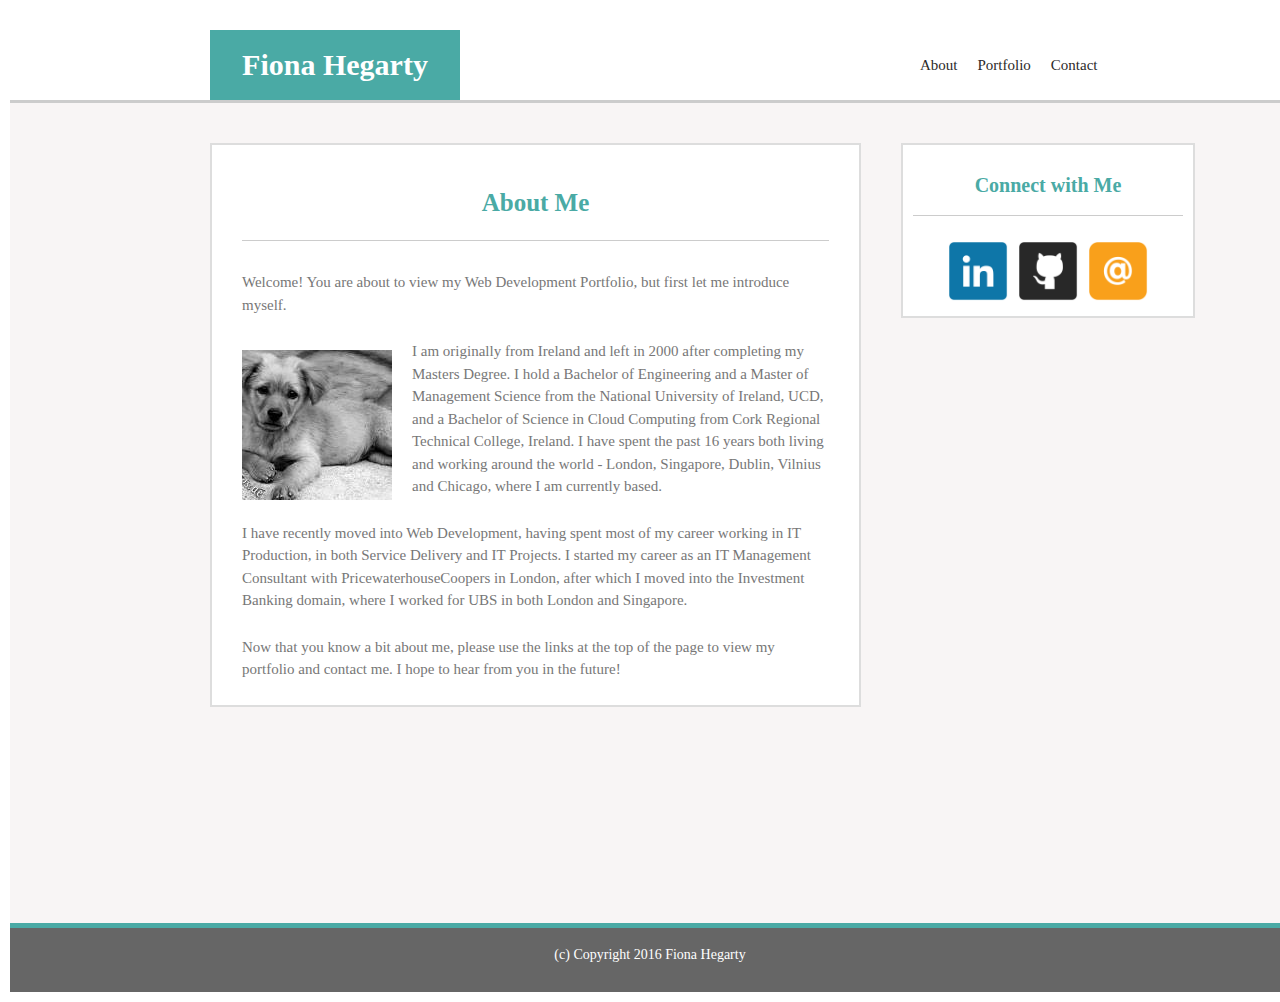
<file: assets/images/index.html>
<!DOCTYPE html>
<!-- saved from url=(0073)file:///Users/FH/nw_bootcamp/Assignment_2/Responsive-Portfolio/index.html -->
<html><head><meta http-equiv="Content-Type" content="text/html; charset=UTF-8">
        <!-- added viewport meta tag for media queries -->
        
        <meta name="viewport" content="width=device-width, initial-scale=1">
        <!-- to reset browser inconsistencies I linked the reset.css file -->
        <link type="text/css" rel="stylesheet" href="./index_files/reset.css"> 
        <!-- added in some google fonts - put them before my style.css so that they are available use, but after the reset.html. -->
        <link href="./index_files/css" rel="stylesheet">
        <link type="text/css" rel="stylesheet" href="./index_files/style_responsive_new.css">
    </head>
    <body> <!-- added 10 px on left and right margins -->
        <div class="wrapper"> <!--added wrapper class for sticky footer -->
        <!-- divide the page into 5 sections: Main Logo, Navigation, Main Content, Connect, Footer -->
            <header id="header"> <!-- 960px wide-->
                <div class="page-indent" id="left-side-header"> <!-- 650px wide -->
                    <div id="main-logo"> 
                    <!--200px wide -->
                        <h1>Fiona Hegarty</h1>
                    </div>
                </div>
                <div id="right-side-header"> <!-- 270px wide -->
                    <div id="navigation">
                    <!--div's for naviagation buttons - these need to float-->
                        <div id="about"><h5><a href="file:///Users/FH/nw_bootcamp/Assignment_2/Responsive-Portfolio/index.html">About</a></h5></div>
                        <div id="portfolio"><h5><a href="file:///Users/FH/nw_bootcamp/Assignment_2/Responsive-Portfolio/portfolio.html">Portfolio</a></h5></div>
                        <div id="contact"><h5><a href="file:///Users/FH/nw_bootcamp/Assignment_2/Responsive-Portfolio/contact.html">Contact</a></h5></div>
                    </div>
                </div>
            </header>
            <div class="content">
                <div class="page-indent content-section" id="bio-and-content-section"> <!--width 650px -->
                    <div class="page-content-layout" id="about-me">
                        <div class="underlines">
                            <h2>About Me</h2>
                        </div>
                        
                        <article id="format-article">
                            <img src="./index_files/me_640.jpg" alt="Fiona Hegarty" id="profile-img-640">  
                            <p id="article-p-1">Welcome! You are about to view my Web Development Portfolio, but first let me introduce myself. </p><br>
                            <img src="./index_files/me_768.jpg" alt="Fiona Hegarty" id="profile-img-768">
                            <img src="./index_files/me.jpg" alt="Fiona Hegarty" id="profile-img">
                            <p>I am originally from Ireland and left in 2000 after completing my Masters Degree. I hold a Bachelor of Engineering and a Master of Management Science from the National University of Ireland, UCD, and a Bachelor of Science in Cloud Computing from Cork Regional Technical College, Ireland. I have spent the past 16 years both living and working around the world - London, Singapore, Dublin, Vilnius and Chicago, where I am currently based.</p><br>
                            <p>I have recently moved into Web Development, having spent most of my career working in IT Production, in both Service Delivery and IT Projects.  I started my career as an IT Management Consultant with PricewaterhouseCoopers in London, after which I moved into the Investment Banking domain, where I worked for UBS in both London and Singapore.</p><br>
                            <p>Now that you know a bit about me, please use the links at the top of the page to view my portfolio and contact me. I hope to hear from you in the future!</p><br>
                        </article>
                    </div>
                </div>
                <!-- margin of 40px: total 960px for main section -->
                <aside id="connect-details"> <!--width 270px -->
                        <div class="underlines" id="connect-title">
                                <h3>Connect with Me</h3>
                        </div>
                        <div id="ways-to-connect">
                                <div><a href="https://www.linkedin.com/in/fiona-hegarty-0090546"><img src="./index_files/linkedin.png" alt="LinkedIn" id="linkedin"></a></div>
                                <div><a href="https://github.com/fionahm"><img src="./index_files/github.png" alt="GitHub" id="github"></a></div>
                                <div><a href="mailto:fiona_hegarty@hotmail.com?Subject=Connect%20From%20Website"><img src="./index_files/email.png" alt="Email" id="other"></a></div>
                        </div>
                </aside>
            </div>
            <div class="push"></div>  <!--added push class for sticky footer -->
        </div>
        <div class="footer">  <!--added footer class for sticky footer --> 
            <div id="footer-text"><h6>(c) Copyright 2016 Fiona Hegarty</h6></div>
        </div>
    


</body></html>
</file>
<file: assets/images/index_files/style_responsive_new.css>
* {
	margin: 0;
}
/* .wrapper source http://ryanfait.com/resources/footer-stick-to-bottom-of-page/ */
/* Tags - set here after loading reset.html */
html, body {
	width: 100%;
}
body {
	margin: 10px 10px 10px 10px;
	min-width: 1200px;
}
h1{
	font-size: 30px;
	font-weight: bold;
	color: #ffffff;	
	font-family: "Source Sans Pro", "Open Sans", "Roboto", "Sans Serif"; /* Google Fonts incorporated */
}
h2{
	font-size: 25px;
	font-weight: bold;
	color: #4aaaa5;
	font-family: "Source Sans Pro", "Open Sans", "Roboto", "Sans Serif"; /* Google Fonts incorporated */	line-height: 3;
	text-align: center;
	display: block;
}
h3{
	font-size: 20px;
	font-weight: bold;
	color: #4aaaa5;
	text-align: center;
	font-family: "Source Sans Pro", "Open Sans", "Roboto", "Sans Serif"; /* Google Fonts incorporated */	line-height: 3;

}
h4{
	font-size: 16px;
	color: #2c2a2a;
	font-family: "Source Sans Pro", "Open Sans", "Roboto", "Sans Serif"; /* Google Fonts incorporated */	
	line-height: 3;
	line-height: 2;
	text-align: center;
	display: block;
}
h5{
	font-size: 15px;
	color: #2c2a2a;
	font-family: "Source Sans Pro", "Open Sans", "Roboto", "Sans Serif"; /* Google Fonts incorporated */
}
h6{
	font-size: 14px;
	color: #ffffff;
	font-family: "Source Sans Pro", "Open Sans", "Roboto", "Sans Serif"; /* Google Fonts incorporated */
}
p {
	font-family: "Open Sans", "Roboto", "Sans Serif"; /* Google Fonts incorporated */
	font-size: 15px;
	color : #777777;
}

/* I have used IDs for unique elements and Classes for parts that I re-use in more than one place */
#header {
	background-color: #ffffff;
	border-style: solid;
	border-bottom-width: 3px;
	border-color: #cccccc;
	height: 100px;
	width: 100%;
	min-width: 1160px;
	position: fixed;
	top: 0px;
	overflow: visible;
	z-index: 100;
}
#left-side-header {
	max-width: 100%;
	float: left;
}
#right-side-header {display: inline-block;margin-left: 430px;}
#main-logo{
	width: 250px;
	text-align: center;	
	padding-top: 20px;
	padding-bottom: 20px;
	margin-top: 30px;
	background-color: #4aaaa5;
	float:left;
}
#navigation{
	position: relative;
	float: left;
	padding: 50px 20px 20px 20px;
	height: 30px;
	text-align: center;
}
#about, #portfolio, #contact {
	float: left;
	margin-left: 10px;
	margin-right: 10px;
	padding-top: 7.5px;
	padding-bottom: 7.5px;
}
/* main content section */
/*index.html*/
#profile-img {
	width: 150px;
	height: 150px;
	float: left;
	margin: 10px 20px 10px 0px;
}
#profile-img-640 {
	display: none;
}
#profile-img-768 {
	display: none;
	
}
#about-me {
	max-height: 700px;
	text-overflow: ellipsis;

}
#format-article {
	margin-top: 20px;
	padding-top: 10px;
}
/* portfolio.html */
#my-portfolio {
	height: 700px;
}
#format-portfolio {
	margin-top: auto;
	height: 700px;
	width: 500px;
	padding: 15px 50px;
}

/* connection section */
#connect-details{
    width: 270px;
    margin-top: 20px;
    margin-left: 20px;
    padding: 10px 10px 10px 10px;
    text-align: center;
    min-height: 120px;
    background-color: #ffffff;
    border-color: #dddddd;
    border-style: solid;
    border-width: 2px;
    float: left;
	}
#ways-to-connect{
	padding-left: 30px;
	padding-top: 10px;
	height: 70px;
	
}
#linkedin, #github, #other {
		width: 60px;
		height: 60px;
		float: left;
		margin: 10px 5 10px 5px;
		padding: 5px 5px 5px 5px;
}
#footer-text {
	padding-top: 20px;
	padding-bottom: 20px;
	text-align: center;
	color: #ffffff;
	min-width: 100%;
}

/* contact.html */
#contact-me {
    height: 500px;
    max-height: 600px
}
#name {
 width: 587px;
 height : 25px;

 
}
#email {
    width: 587px;
 	height : 25px;

}
#message {
	width: 587px;
    height: 200px;
	resize: none; /* to stop scrolling behaviour */


}
#submit-location {
	width: 100px;
    margin: auto;
}
#submit-button {
	font-family: "Open Sans", "Roboto", "Sans Serif"; /* Google Fonts incorporated */
 	font-size: 15px;
 	color: #ffffff;
 	background-color : #4aaaa5;
 	border-style: solid;
	border-width: 2px;
	border-color:  #4aaaa5;
	border-radius: 4px;
	width: 100px;
 	height : 30px;
 	text-align: center;
}
#contact-form {
	display :none;
}
/* unvisited link */
a{
    text-decoration: none;
    color: #2c2a2a;
}
/* Pseudo classes */

/* mouse over link */
a:hover {
    color: #777777;
    font-size: 20px;
    font-weight: bold;
}

a:focus {
    color: #4aaaa5;
    font-size: 20px;
    font-weight: bold;
}

input#submit-button:focus {
	border-color: #777777;

}

input#submit-button:hover {
	background-color: #777777;

}
/* Classes */
.project-640 {
	display: none;
}

.input-box-format {
 	/* font-family: "Arial", "Helevetica Neue", "Helevetica", "Sans Serif"; */
	font-family: "Open Sans", "Roboto", "Sans Serif"; /* Google Fonts incorporated */
 	font-size: 15px;
 	color : #4aaaa5;
 	border-style: solid;
	border-width: 1px;
	border-color: #cccccc;
	border-radius: 4px;
}

.content {
	margin-top: 103px;
	padding-top: 20px;
	background-color:  #f8f5f5;
	width: 100%;
	min-height: 800px;
	min-width: 1200px;
}
.content-section{
	float: left;
	min-height: 80%;
	height: auto;
}
.portfolio-title{
    height: 32px;
    width: 200px;
    background-color: #4aaaa5;
    position: absolute;
    top: 100px;
    left: 0;
    text-align: center;
    color: #ffffff;
}
.portfolio-item {
	float: left;
	height: 150px;
	width: 200px;
	margin: 20px;
	border-style: solid;
	border-width: 1px;
	border-color: #cccccc;
	position: relative;
	display: inline;
}
.underlines {
	border-style: solid;
	border-bottom-width: 1px;
	border-color: #cccccc;
	margin-bottom: 10px;
}

.page-indent {
	margin-left: 200px;
}
.page-content-layout {
	margin-top: 20px;
	margin-right: 20px;
	width: 587px;
	padding-top: 20px;
	padding-left: 30px;
	padding-right: 30px;
	background-color: #ffffff;
	border-color: #dddddd;
	border-style: solid;
	border-width: 2px;
	float: left;
	line-height: 1.5;
}

.footer{
	 background-color: #666666;
	 border-top-color: #4aaaa5;
	 border-top-width: 5px;
	 display: block;
	 width: 100%;
	 min-width: 1200px;
	 border-style: solid;
}

 /* .wrapper source http://ryanfait.com/resources/footer-stick-to-bottom-of-page/ */
.wrapper {
	min-height: 100%;
	height: auto !important;
	padding-left:10px
	padding-right: 10px;
	height: 100%;
	margin: 0 auto -4em;
}
 /* .push source http://ryanfait.com/resources/footer-stick-to-bottom-of-page/ */
.footer, .push {
	height: 4em;
}

/* media queries for responsive design */

/* medium devices have px sz from 768px to 980px */
 @media only screen and (min-width: 769px) and (max-width : 980px) {
 		body {
 			width: 100%;
 		}
 		/* IDs */
 		#header {
    		position: static;

    	}
    	#left-side-header {
			width: 40%;
		}
		#right-side-header {
			width: 50%;
			margin-left: 20px;
		}

 		#article-p-1{
    		display: none;
    	}
    	#profile-img-640{
			/* width: 100%; */
			/* height: 50%; */
			display: none;
			/* margin: 0px 20px 10px 0px; */
			}
		#profile-img {
			display: none;
		}
		#profile-img-768{
			display: block;
			width: 100%;
			margin-bottom: 20px;
			background-color: white;
		}
		#format-article {
			margin-top: 0px;
		}
		#bio-and-content-section {
			min-height: 900px;
			width: 40%;
		}
		#about-me {
			width: 80%;
			min-height: 900px;
		}
		#connect-details {
		    width: 45%%;

		}
		/* For portfolio.html */
		#portfolio-content {
			min-height: 1600px;
			min-width: 100%;
			padding-left: 0px;
			padding-right: 0px;
			height: auto;
		}
		#portfolio-content-section {
 			height: auto;
 			width: 100%;
 		}
		#my-portfolio{
			width: 87%;
			margin-right: 0px;
			padding-right: 20px;
			padding-left:  20px;
			min-height: 1350px;
			margin-left: 20px;
			height: auto;
		}
		#format-portfolio {
			min-height: 1250px;
			width: 100%;
			padding: 0px;
			margin: auto;
			height: auto;
		}
 		

		/* Classes */
		.content {
			margin-right: 0px;
			min-height: 1000px;
			height: auto;
			padding-bottom: 20px;
			margin-top: 0px;
			padding-top: 0px;
			width: 100%
			min-width:100%;
		}		
		.page-indent {
		    margin-left: 50px;
		}
		.portfolio-item {
		  	width: 100%;
		  	margin-left: 0px;
		  	width: 90%;
		  	display: block;
		  	height: 200px;
		  	width: 95%;
		  	margin-left: 10px;
		}

		.portfolio-title {
			width: 100%;
			top: 130px;
		}

		.project {
			display: none;
		}
		.project-640 {
			display: block;
			width: 100%;
			height: 100%;
		}


    }
    
 /* Small devices have px sz from 640px to 768px */
 /* must specify max and min width otherwise the media query styles flow down to 640px and mess it up! */
 @media only screen and (min-width: 641px) and (max-width : 768px) {
		body {
 			min-width: 100%;
 		}
 		/* IDs */
 		/* Header and Navigation sections */
		#header {
    		position: static;
    		top: 0px;
    		width: 100%;
    		display:  block;
    		min-width: 100%;
    		/* min-width: 100px; */
    		position: static;
    		min-height: 100px;
    		height: auto;
    		}
		#left-side-header {
			min-width: 600px;
			margin-right: 0px;
			margin-left: 20px;
			display: block;
			min-width: 30%;
			height: auto;
			min-height: 5%;
		}
		#main-logo {
    		width: 100%;
    		display:  block;
    	}
		#right-side-header {
			width: 35%;
			float: right;
			margin-left: 0px;
			height: auto;
			min-height: 5%;
		}
		#navigation {
			padding: 20px 0 20px 0px;
			display:  block;
			height: auto;
			float: left;
		}
		#about, #portfolio, #contact {
			min-width: 15%;
			padding-top: 40px;
		}
/* right hand side bar with connection information */
		#ways-to-connect{
			padding-left: 30%;
		}
		#connect-details {
		    width: 100%;
		    display: block;
		    width: 87%;
		    display: block;
		    margin-right: 0px;
		    margin-bottom: 0px;
		    margin-right: 20px;
		    padding-right: 20px;
		    padding-left: 20px;
		    min-height: 150px;
		    height: auto;
		    margin-right: 0px;
		    padding-right: 20px;
		    margin-bottom: 20px;
		    padding-left: 20px;
		   }
/* For index.html */
		#bio-and-content-section {
    		height: auto;
    		min-width: 100%;
 		}
		#about-me {
			height: auto;
			width: 87%;
			margin-left: 20px;
			padding-right: 20px;
			margin-bottom: 20px;
			padding-left: 20px;
			height: auto;
			min-height: 750px;
			overflow: auto;
		}
		#format-article {
			margin-top: 0px;	
		}
    	#article-p-1{
    		display: none; 
    	}
    	#profile-img-768 {
			width: 70%;
			height: 300px;
			display: block;
			float: left;
			margin: 10px 20px 10px 0px;
			}
		#profile-img {
			display: none;
		}
		#profile-img-640{
			display: none;
		}

 		
/* For portfolio.html */
		#portfolio-content {
			min-width: 100%;
			padding-left: 0px;
			padding-right: 0px;
			height: auto;
			min-height: 1100px;
		}
		#portfolio-content-section {
 			height: auto;
 			width: 100%;
 		}
		#my-portfolio{
			width: 87%;
			margin-right: 0px;
			margin-left: 0px;
			padding-right: 20px;
			padding-left:  20px;
			margin-left: 20px;
			height: auto;
		}
		#format-portfolio {
			min-height: 720px;
			width: 95%;
			padding: 25px;
			margin: 0px;
			height: auto;
		}
 		
		#connect-title {
			width:  100%;
		}
		#contact-me{
			margin-left: 20px;
			width: 84%;
			height: auto;
			min-height: 475px;
		}

/* Classes */
		.input-box-format {
			max-width: 100%;
		}
		.page-indent {
		    margin-left: 0px;
		}
		.content {
			display: block;
			min-width: 100%;
			margin-right: 0px;
			min-height: 1100px;
			height: auto;
			padding-bottom: 20px;
			margin-top: 0px;
			padding-top: 0px;
		}		

		.portfolio-item {
			height: 200px;	
			width: 250px;
		}

		.portfolio-title {width: 100%;top: 65%;}
		.project {
			display: none;
		}
		.project-640 {
			display: block;
			float: left;
			height: 200px;
			width: 250px;
		}

		.footer {
			min-width: 100%;
			height: auto;
			width: 100%;
			display: block;
		}


    }

 /* extra small devices have px sz below 640px */
 @media only screen and (max-width: 640px) {
 
 		body {
 			min-width: 100%;
 		}
 		/* IDs */
 		/* Header and Navigation sections */

		#header {
    		position: static;
    		top: 0px;
    		width: 100%;
    		display:  block;
    		min-width: 100%;
    		position: static;
    		min-height: 10%;
    		height: auto;
        }
		#left-side-header {
			min-width: 600px;
			margin-right: 0px;
			display: block;
			min-width: 100%;
			height: auto;
			min-height: 5%;
		}
		#main-logo {
    		width: 100%;
    		display:  block;
    	}
		#right-side-header {
			min-width: 100%;
			width: 100%;
			margin-left: 0px;
			min-height: 100%;
			height: auto;
			min-height: 5%;
		}
		#navigation {
			min-width: 100%;
			padding: 20px 0 20px 0px;
			display:  block;
			min-height: 100%;
			height: auto;
		}
		#about, #portfolio, #contact {
			float: left;
			min-width: 28%;
			min-height: 100%;
		}

/* right hand side bar with connection information */
		#ways-to-connect{
			padding-left: 30%;
		}
		#connect-details {
		    min-width: 100%%;
		    display: block;
		    width: 87%;
		    display: block;
		    margin-right: 0px;
		    margin-bottom: 0px;
		    margin-right: 20px;
		    padding-right: 20px;
		    padding-left: 20px;
		    min-height: 150px;
		    height: auto;
		    margin-right: 0px;
		    padding-right: 20px;
		    margin-bottom: 20px;
		    padding-left: 20px;
		   }
/* For index.html */
		#bio-and-content-section {
    		height: auto;
    		min-width: 100%;
 		}
		#about-me {
			height: auto;
			width: 87%;
			margin-left: 20px;
			padding-right: 20px;
			margin-bottom: 20px;
			padding-left: 20px;
			height: auto;
			min-height: 750px;
			overflow: auto;
		}
		#format-article {
			margin-top: 0px;	
		}
    	#article-p-1{
    		display: none;
    	}
    	#profile-img-640{
			width: 100%;
			height: 200px;
			display: block;
			margin: 0px 20px 10px 0px;
			}
		#profile-img {
			display: none;
		}
		#profile-img-768{
			display: none;
		}

 		
/* For portfolio.html */
		#portfolio-content {
			min-height: 1600px;
			min-width: 100%;
			padding-left: 0px;
			padding-right: 0px;
			height: auto;
		}
		#portfolio-content-section {
 			height: auto;
 			width: 100%;
 		}
		#my-portfolio{
			width: 87%;
			margin-right: 0px;
			padding-right: 20px;
			padding-left:  20px;
			min-height: 1350px;
			margin-left: 20px;
			height: auto;
		}
		#format-portfolio {
			min-height: 1250px;
			width: 100%;
			padding: 0px;
			margin: auto;
			height: auto;
		}
 		
		#connect-title {
			width:  100%;
		}
		#contact-me{
			margin-left: 20px;
			width: 84%;
			height: auto;
			min-height: 475px;
		}

/* Classes */
		.input-box-format {
			max-width: 100%;
		}
		.page-indent {
		    margin-left: 0px;
		}
		.content {
			display: block;
			/* width: 100%; */
			min-width: 100%;
			margin-right: 0px;
			min-height: 1000px;
			height: auto;
			padding-bottom: 20px;
			margin-top: 0px;
			padding-top: 0px;
		}		
		.portfolio-item {
		  	width: 100%;
		  	margin-left: 0px;
		  	width: 90%;
		  	display: block;
		  	height: 200px;
		  	width: 95%;
		  	margin-left: 10px;
		}

		.portfolio-title {
			width: 100%;
			top: 130px;
		}
		.project {
			display: none;
		}
		.project-640 {
			display: block;
			width: 100%;
			height: 100%;
		}

		.footer {
			min-width: 100%;
			height: auto;
			width: 100%;
			display: block;
		}

}
</file>
